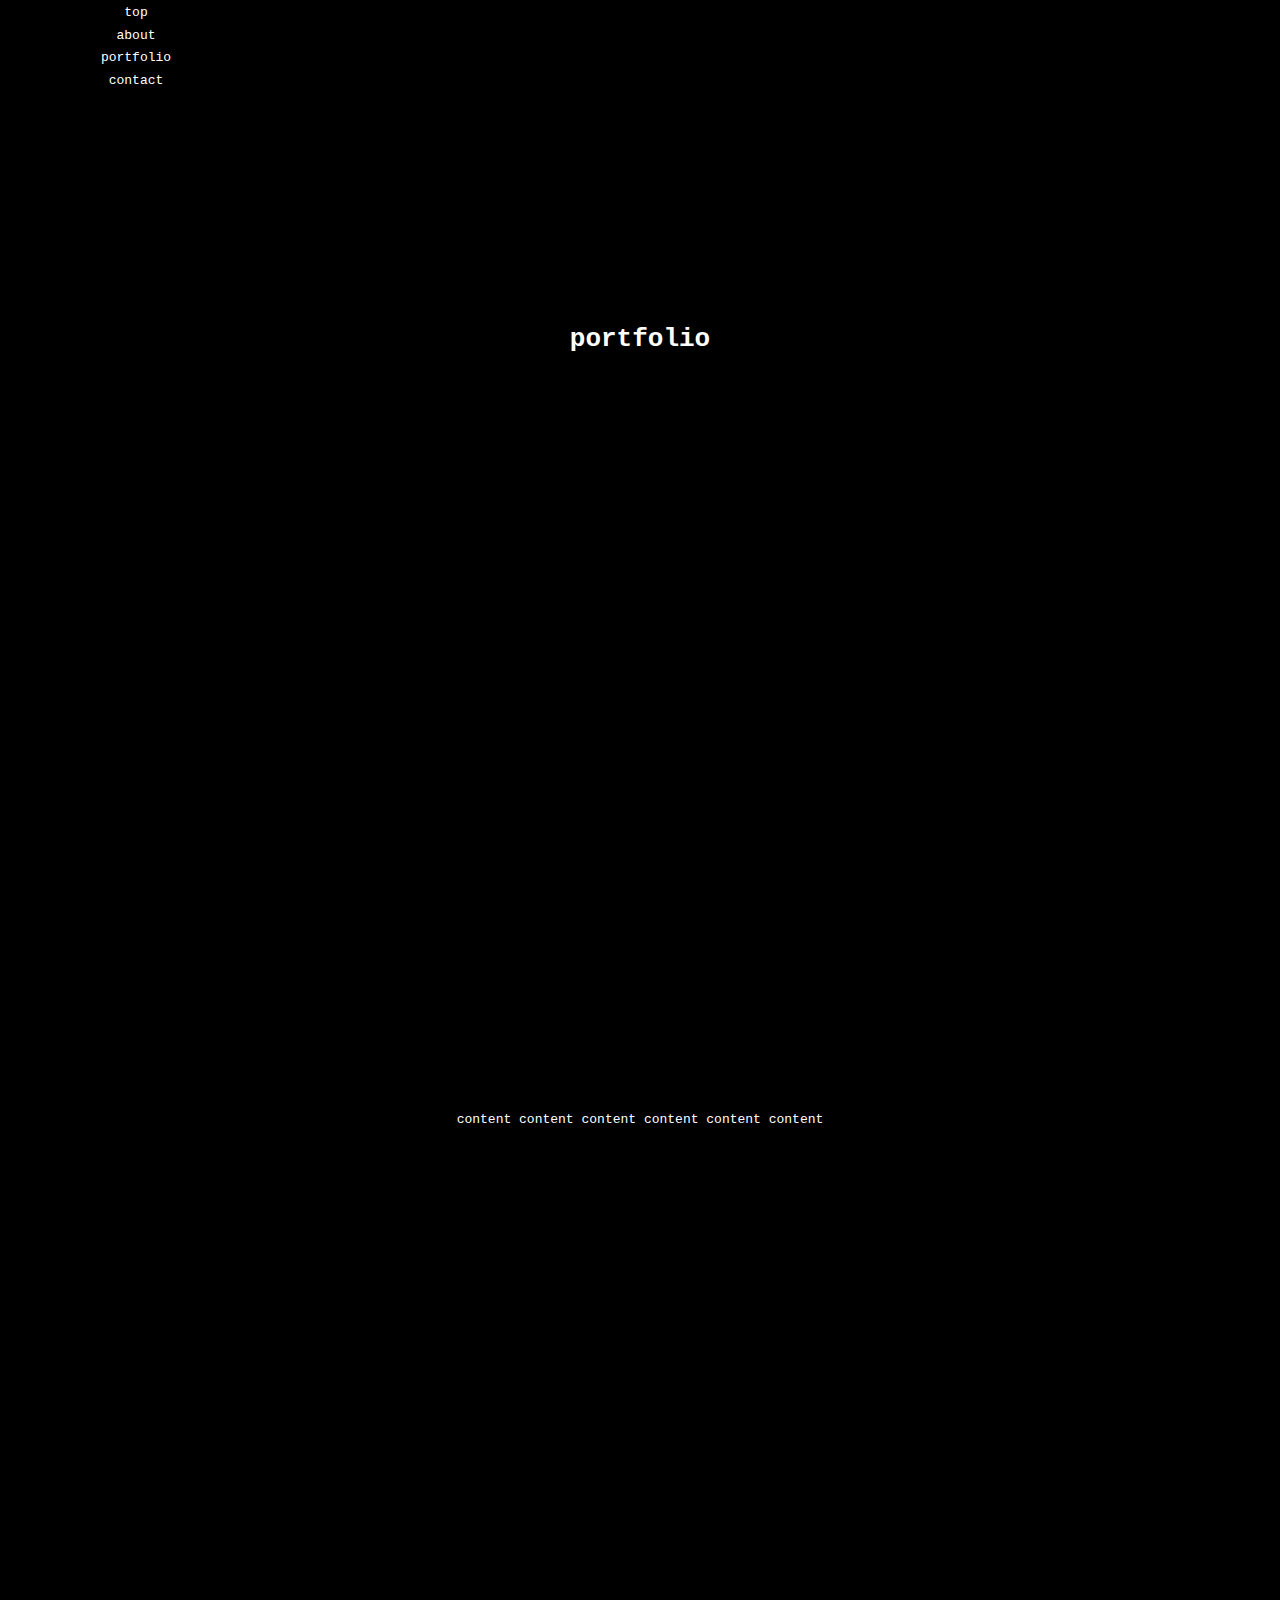
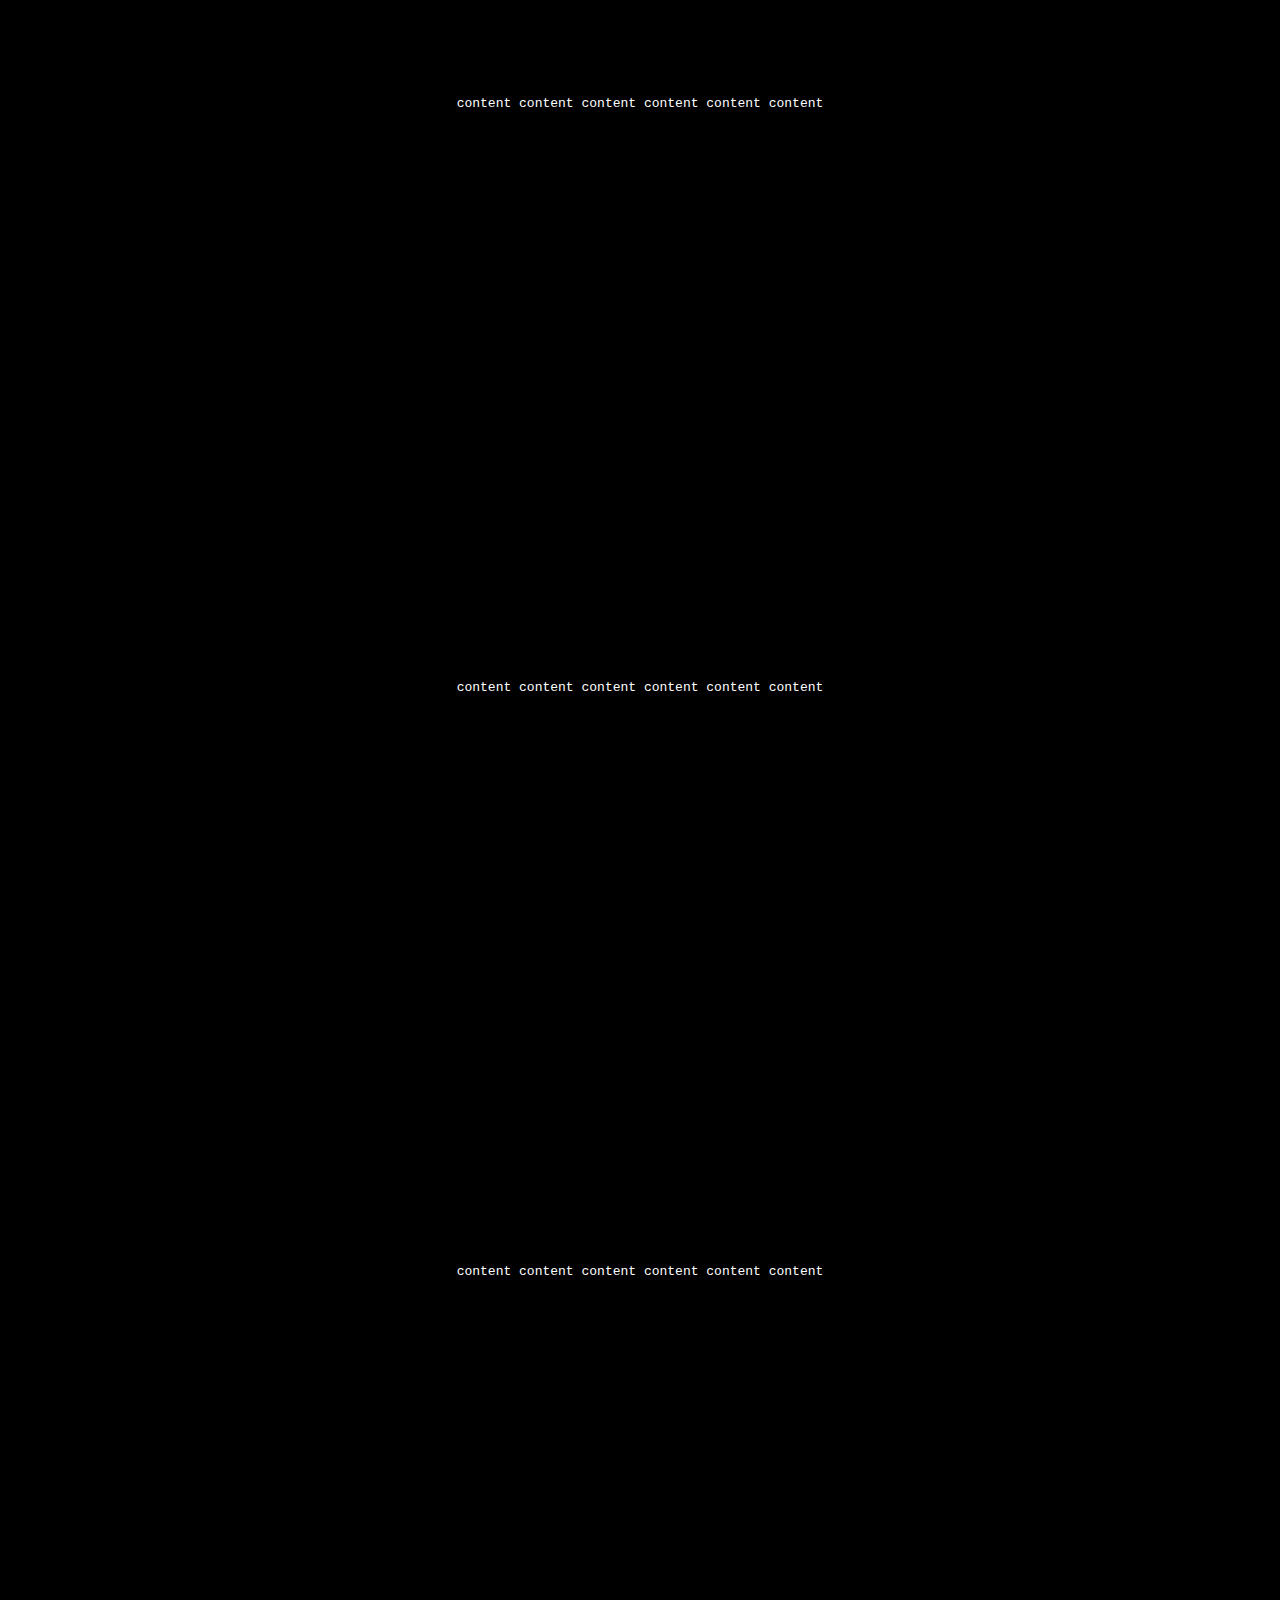
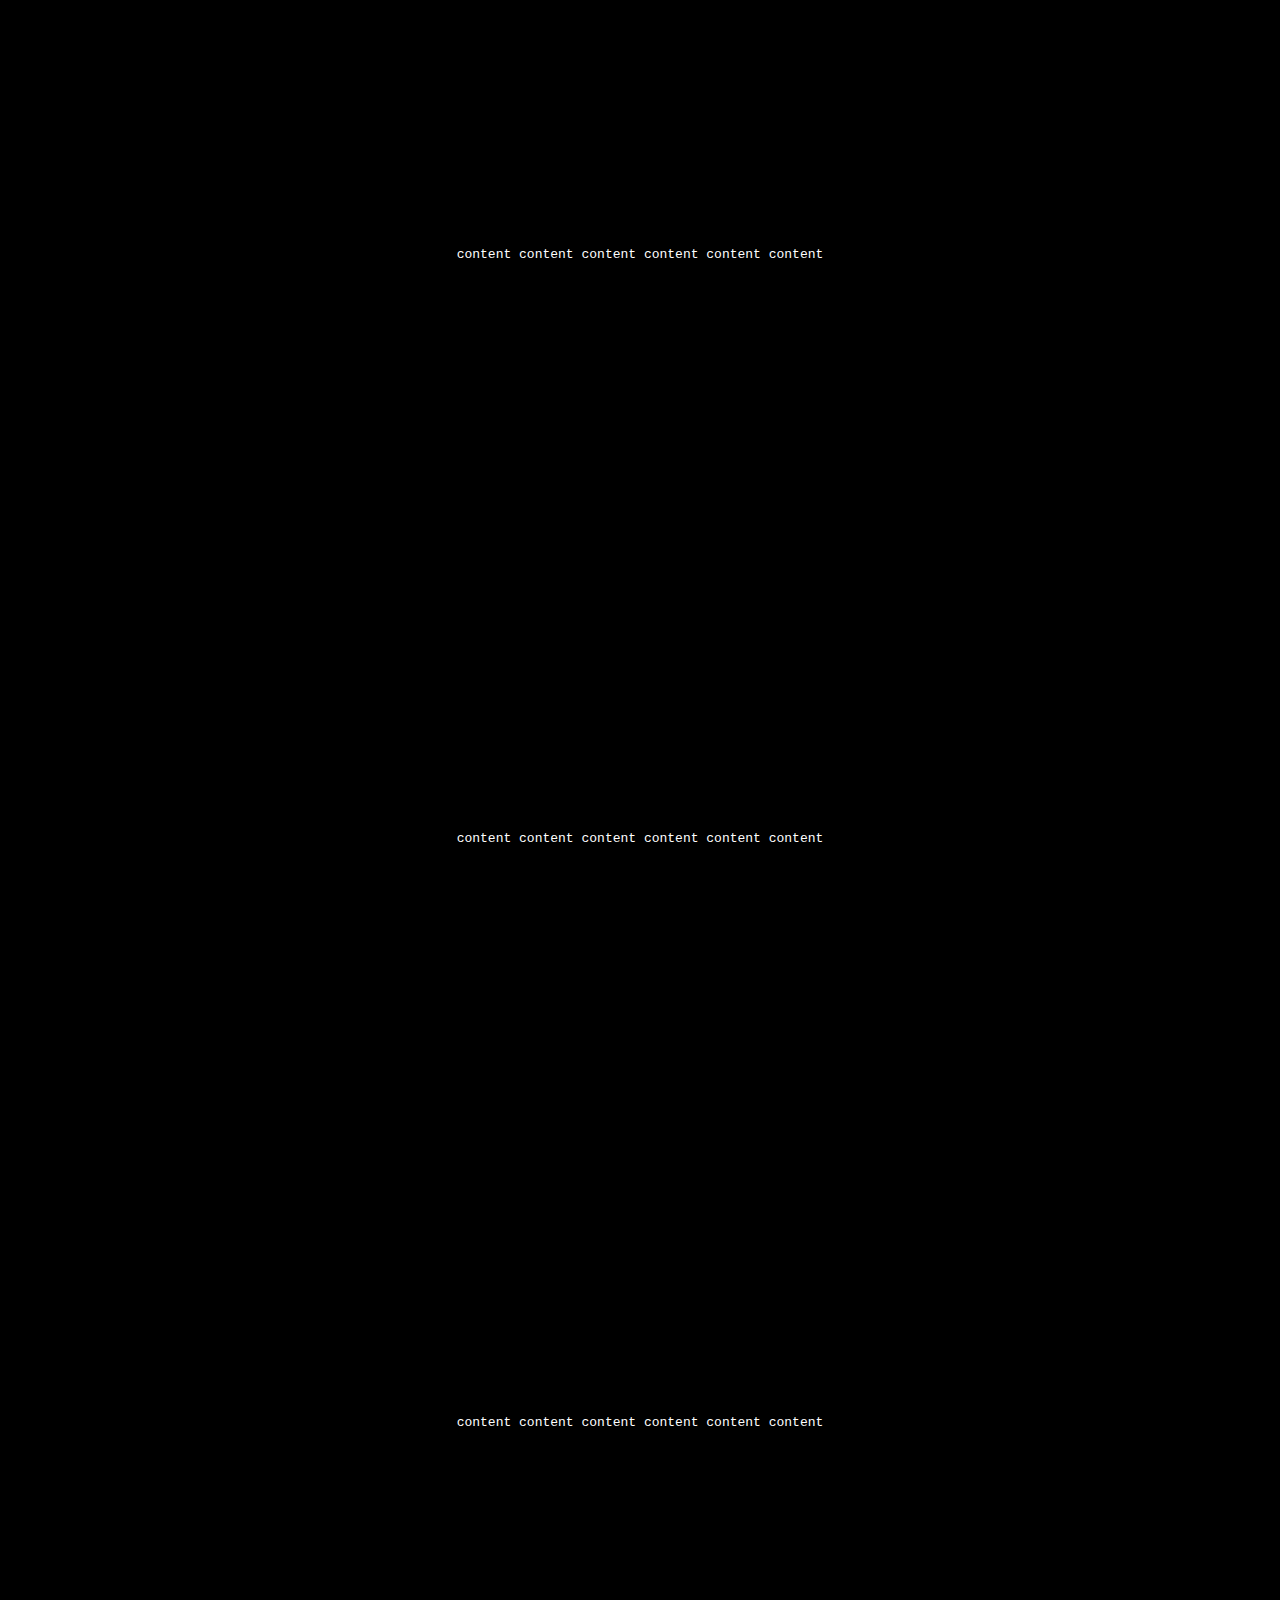
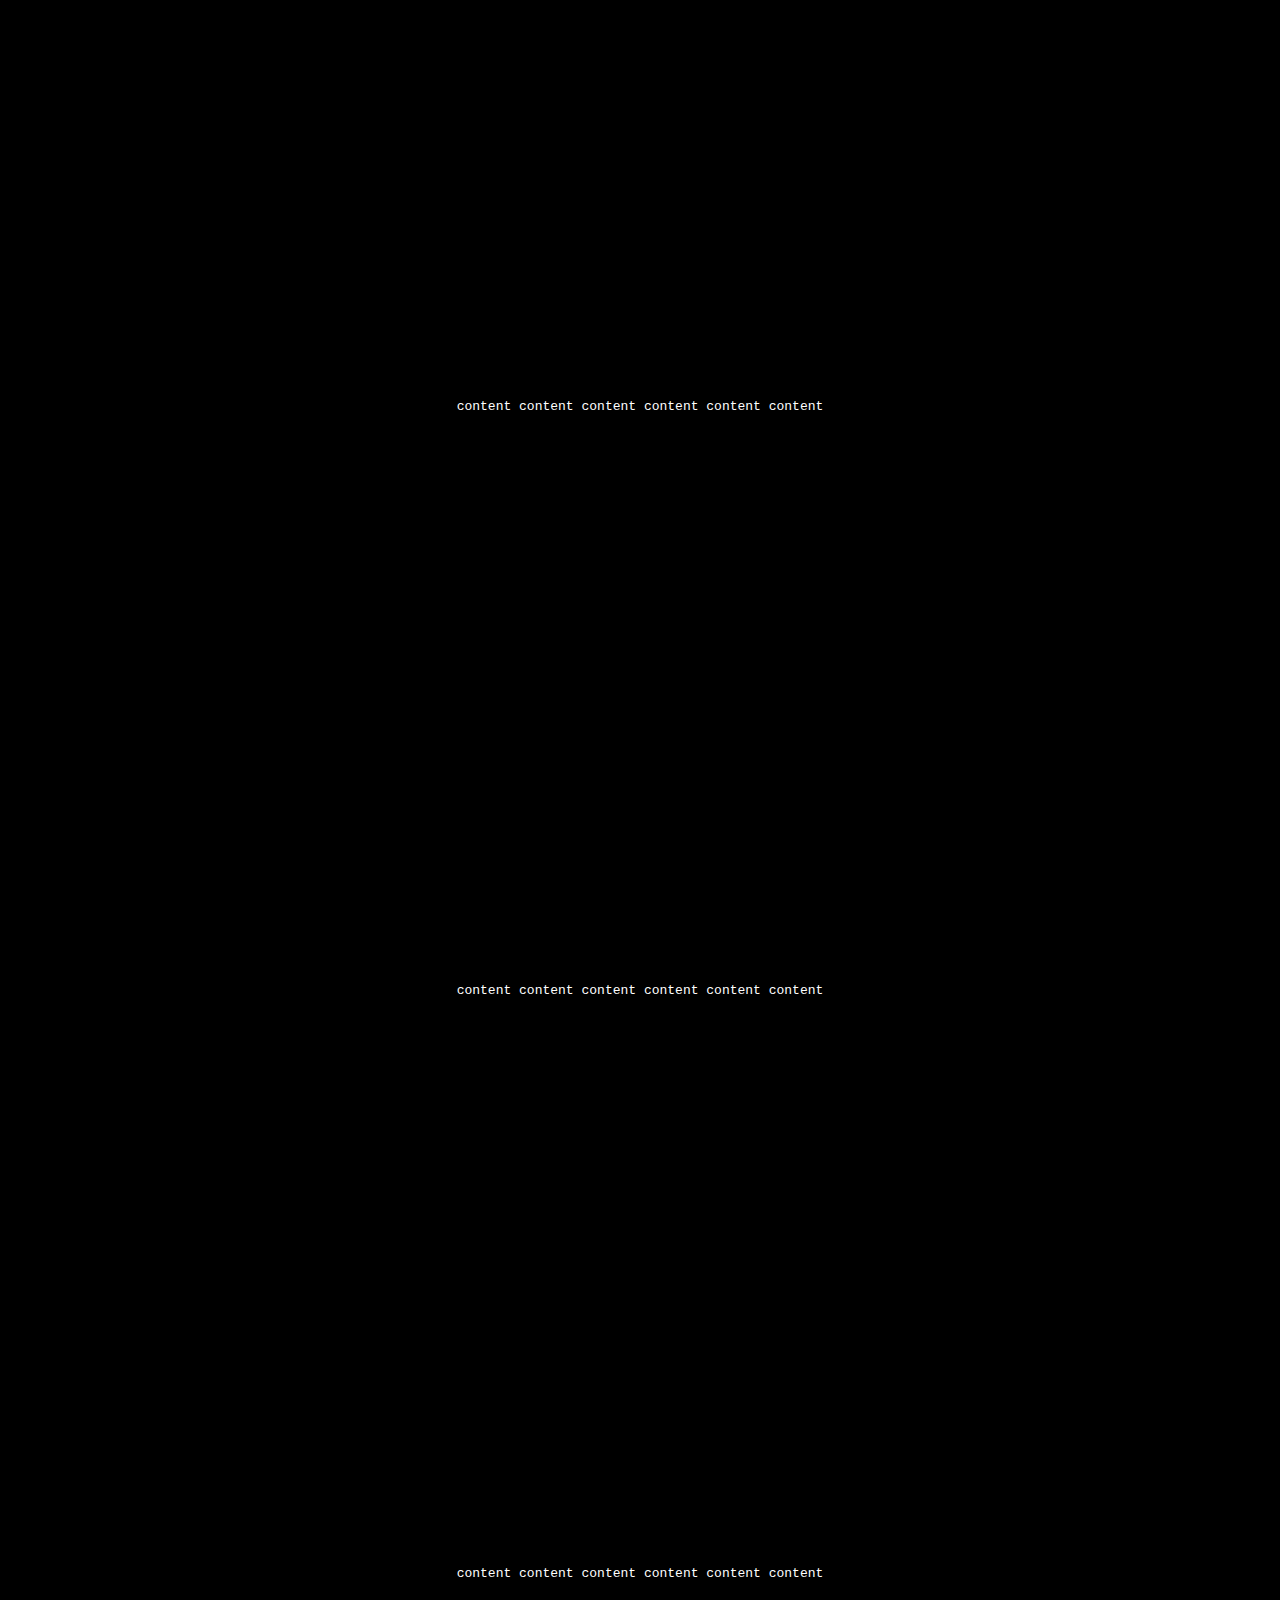
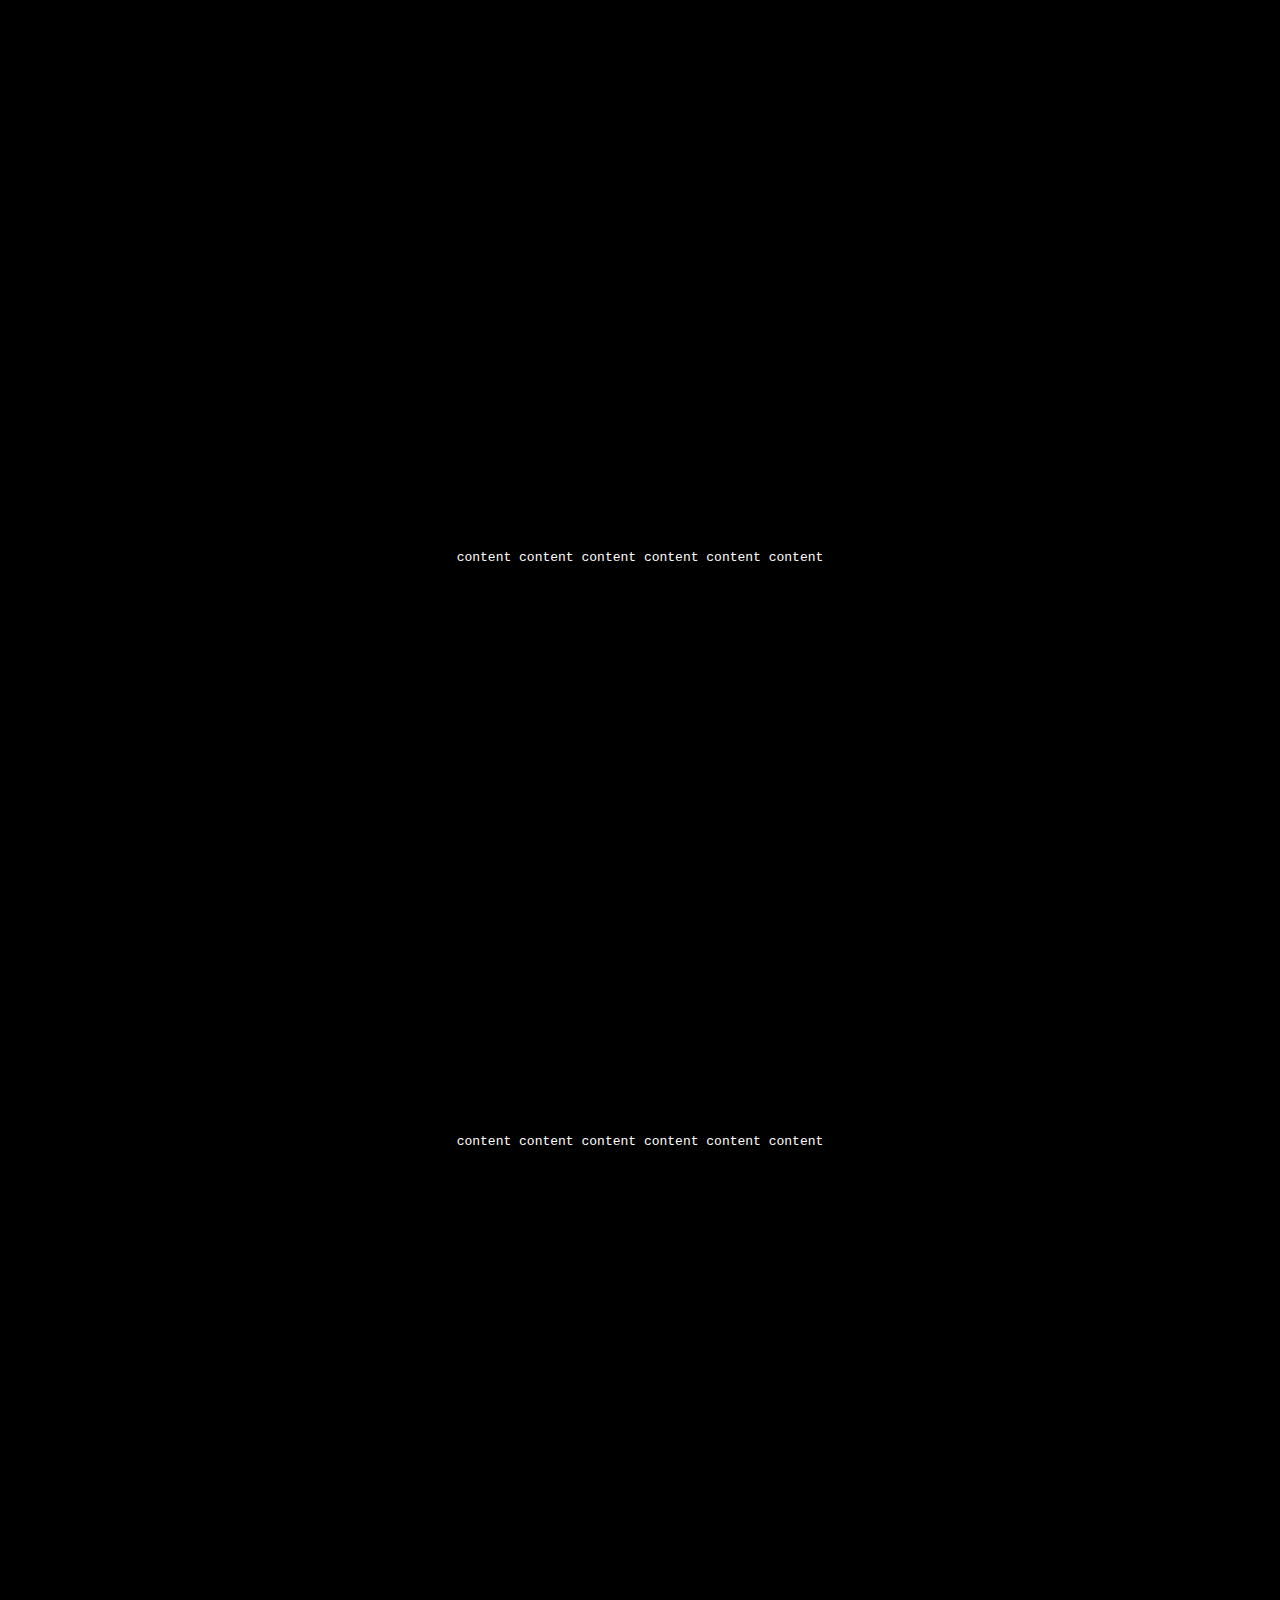
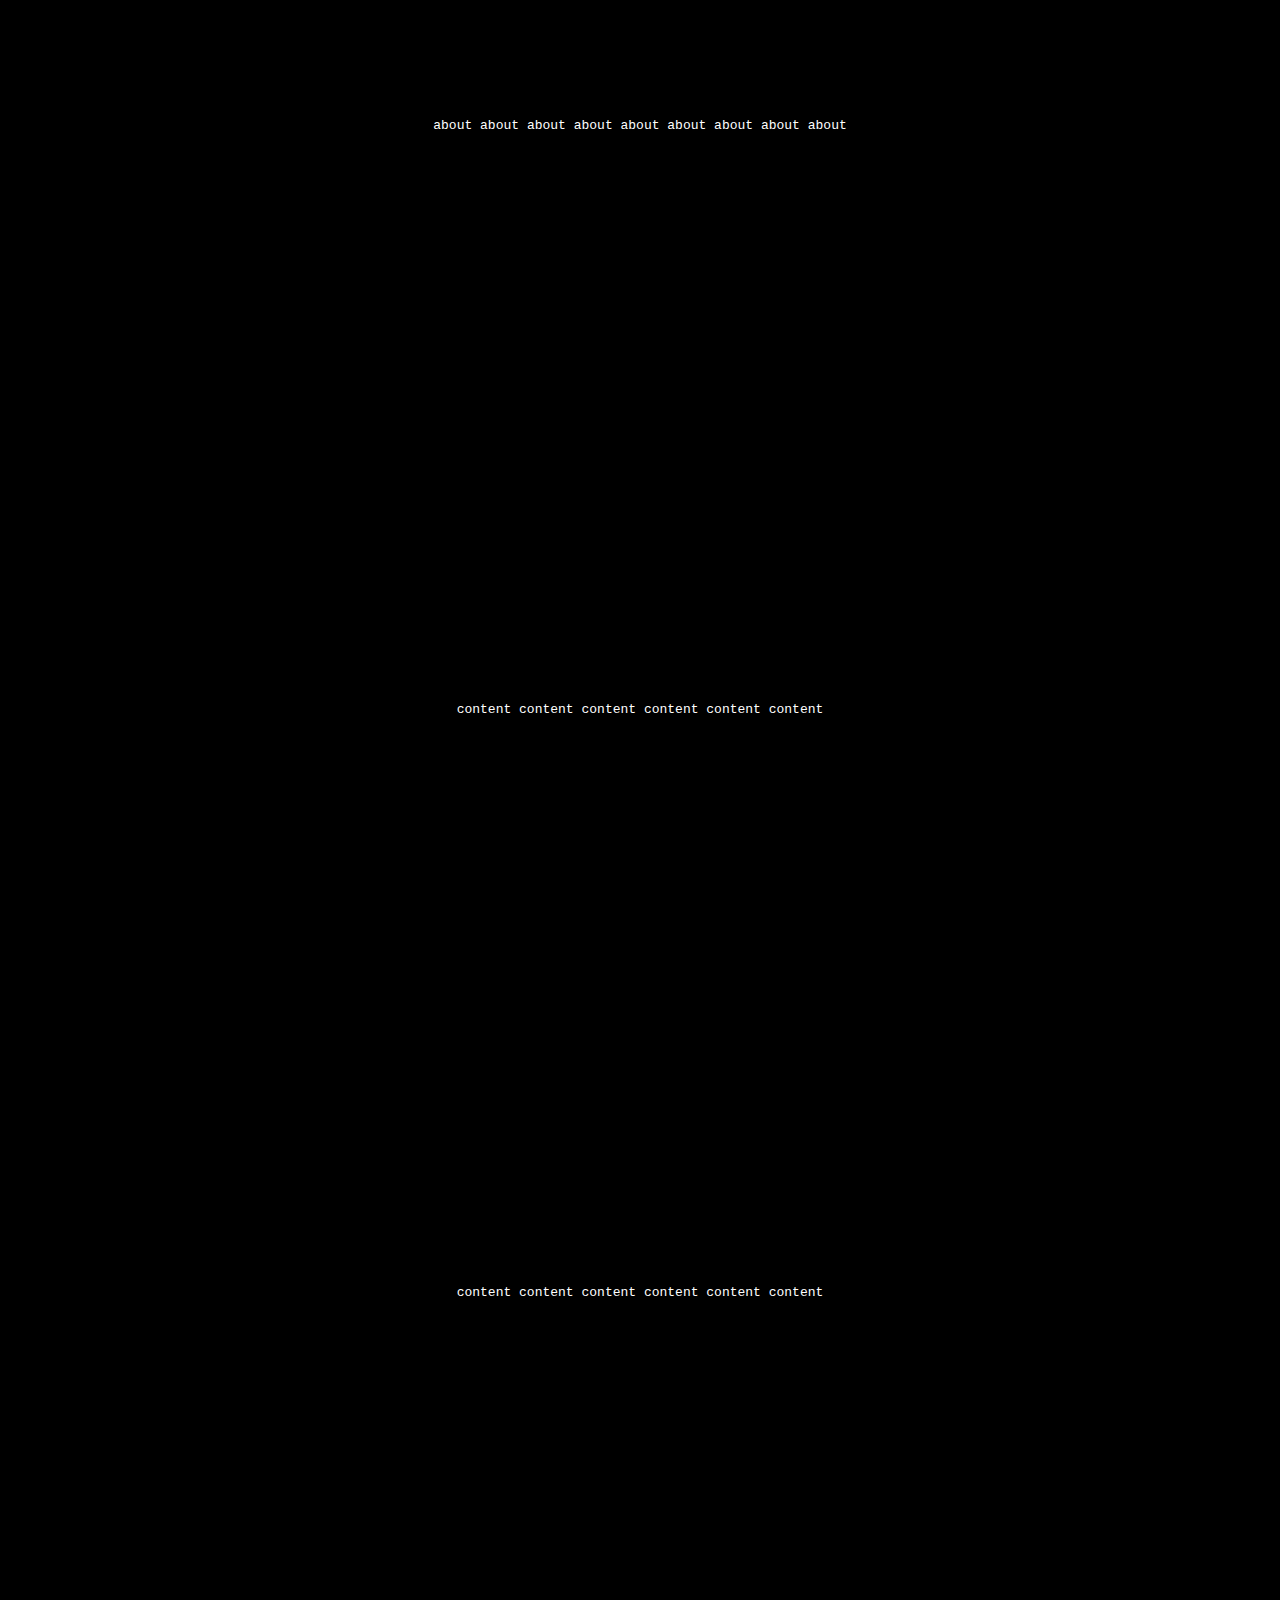
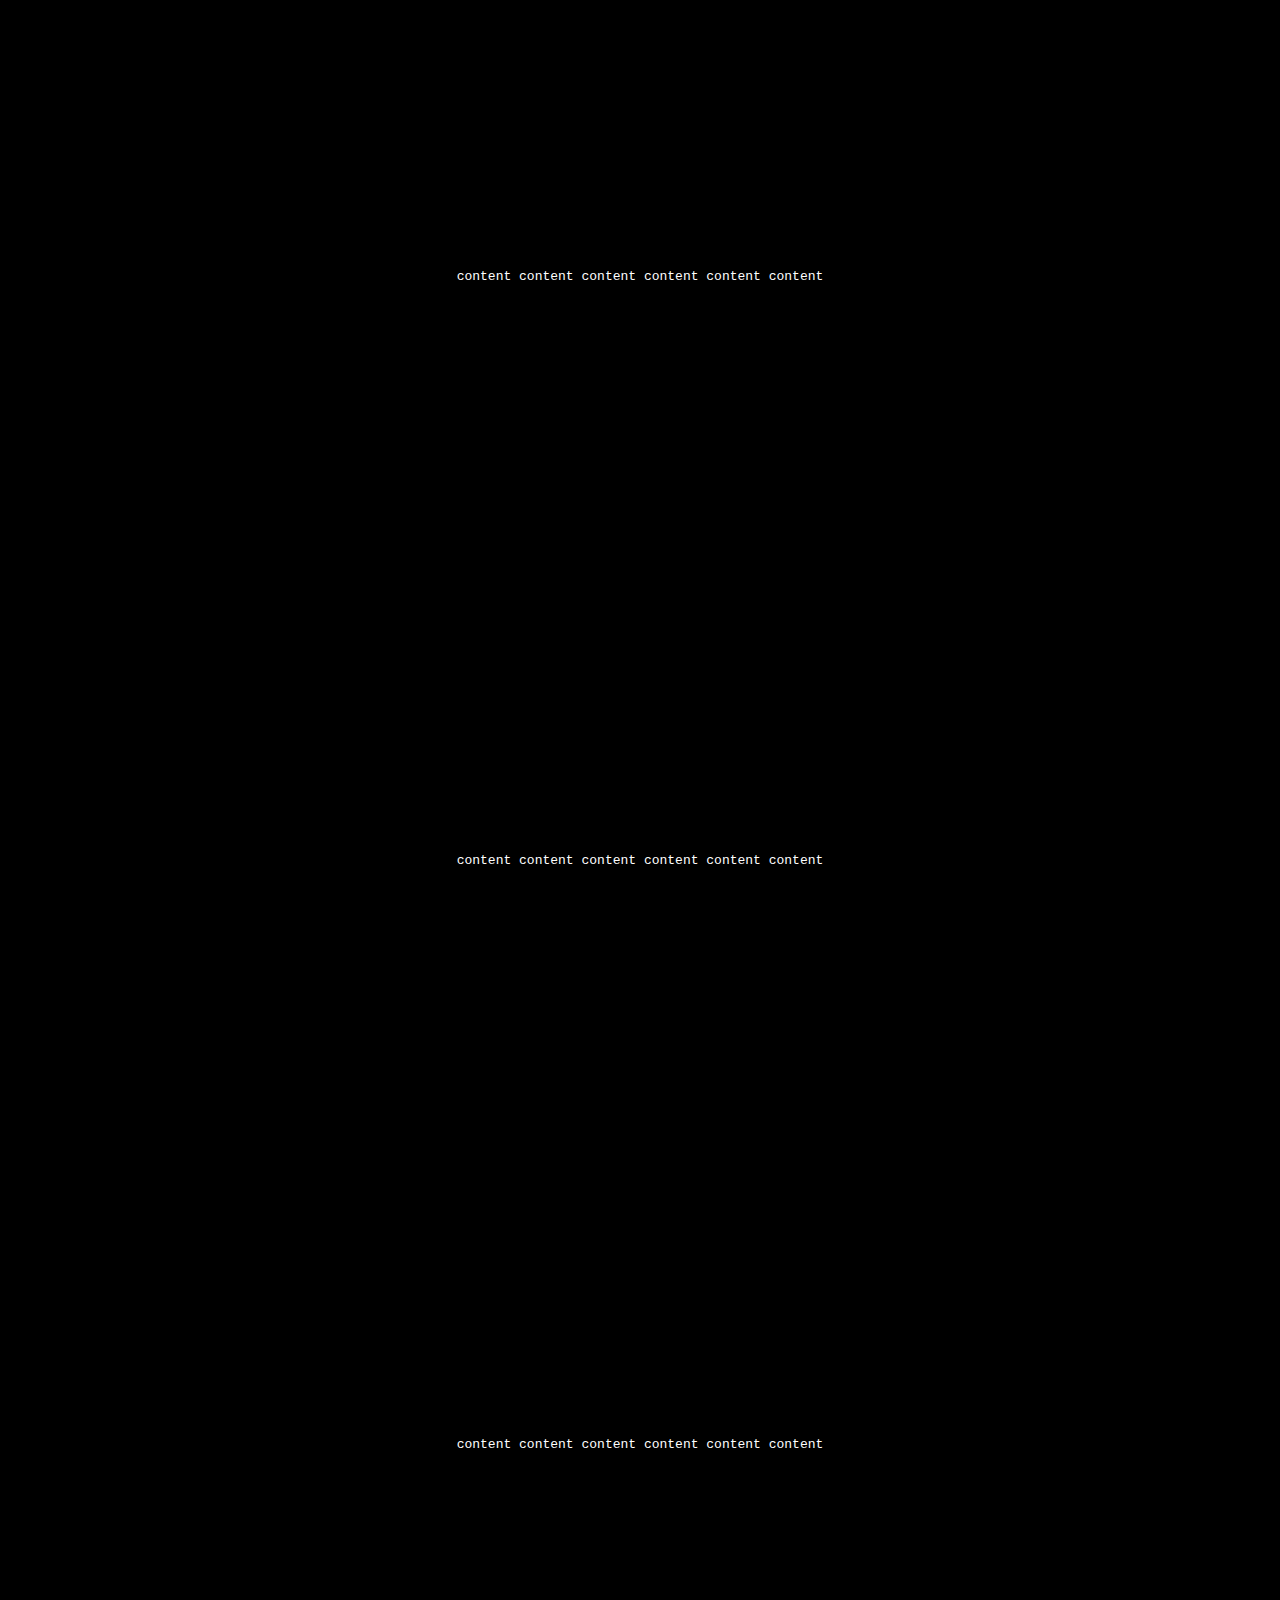
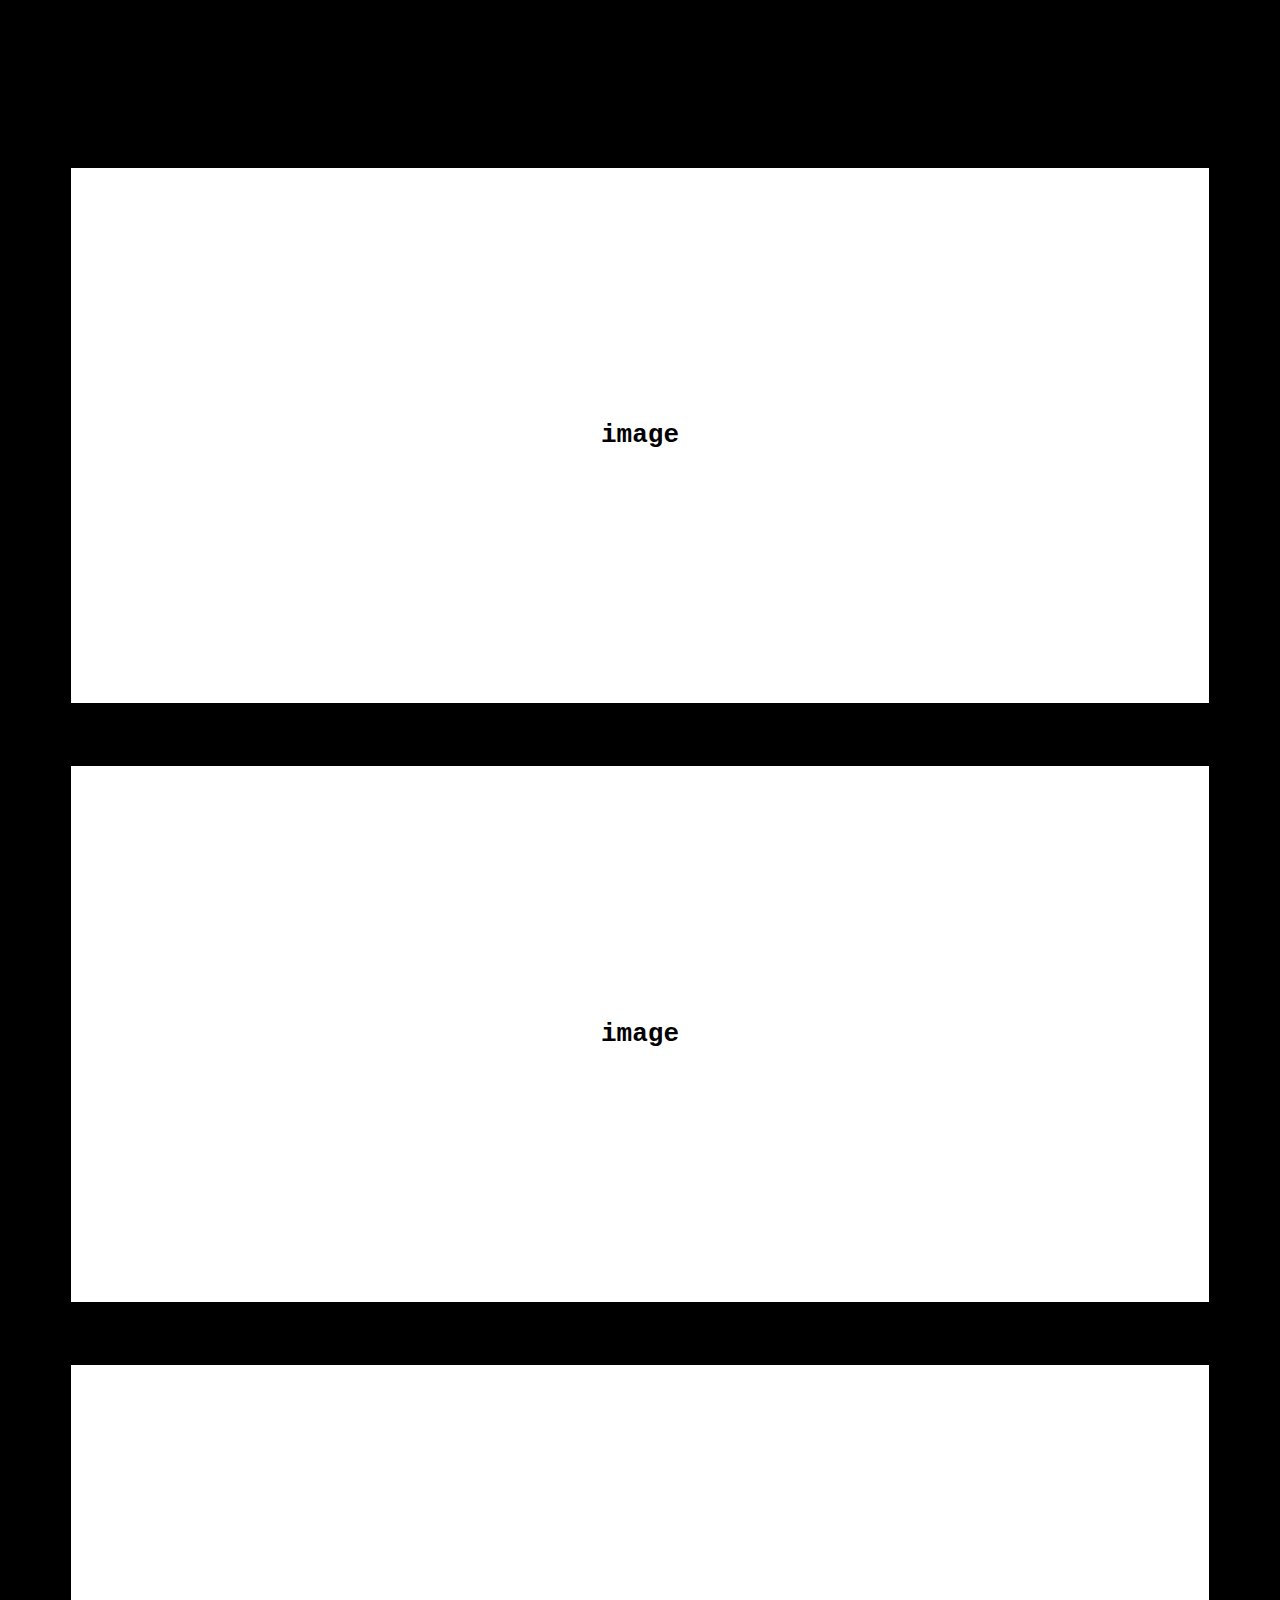
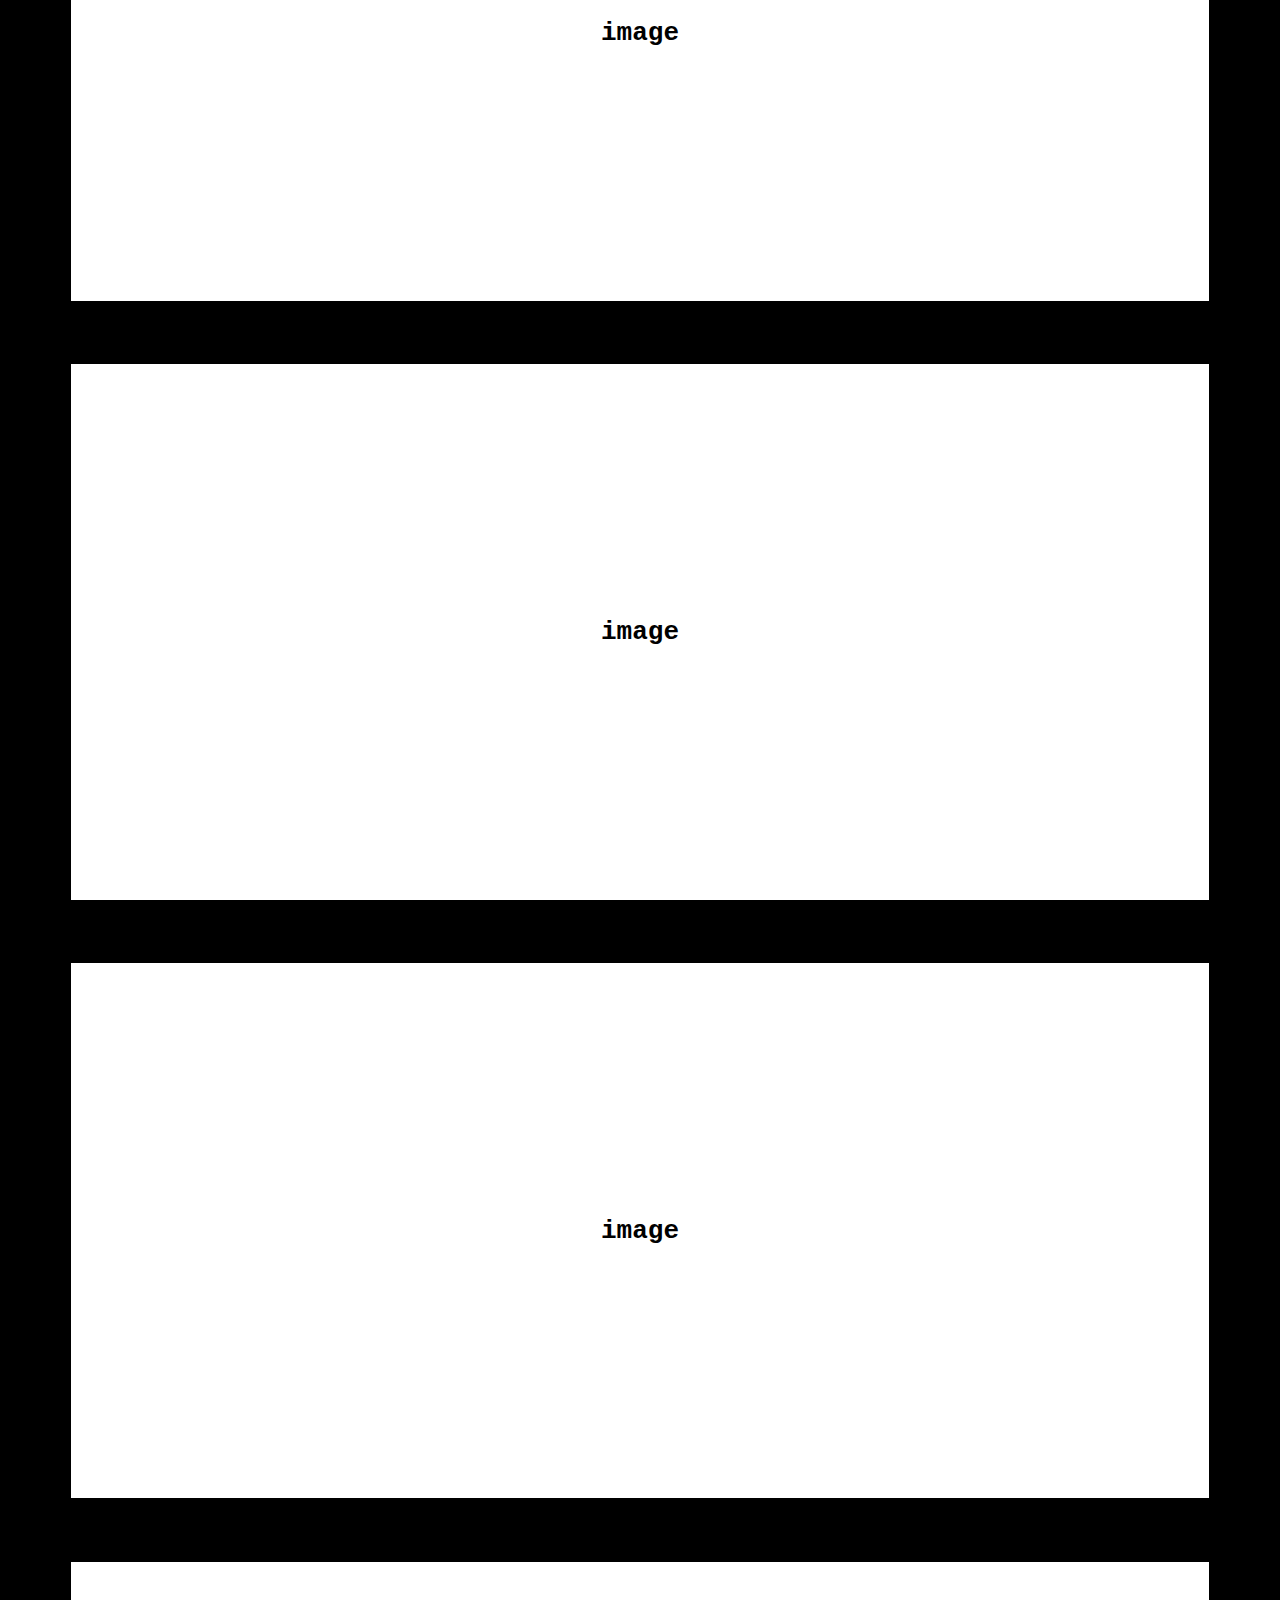
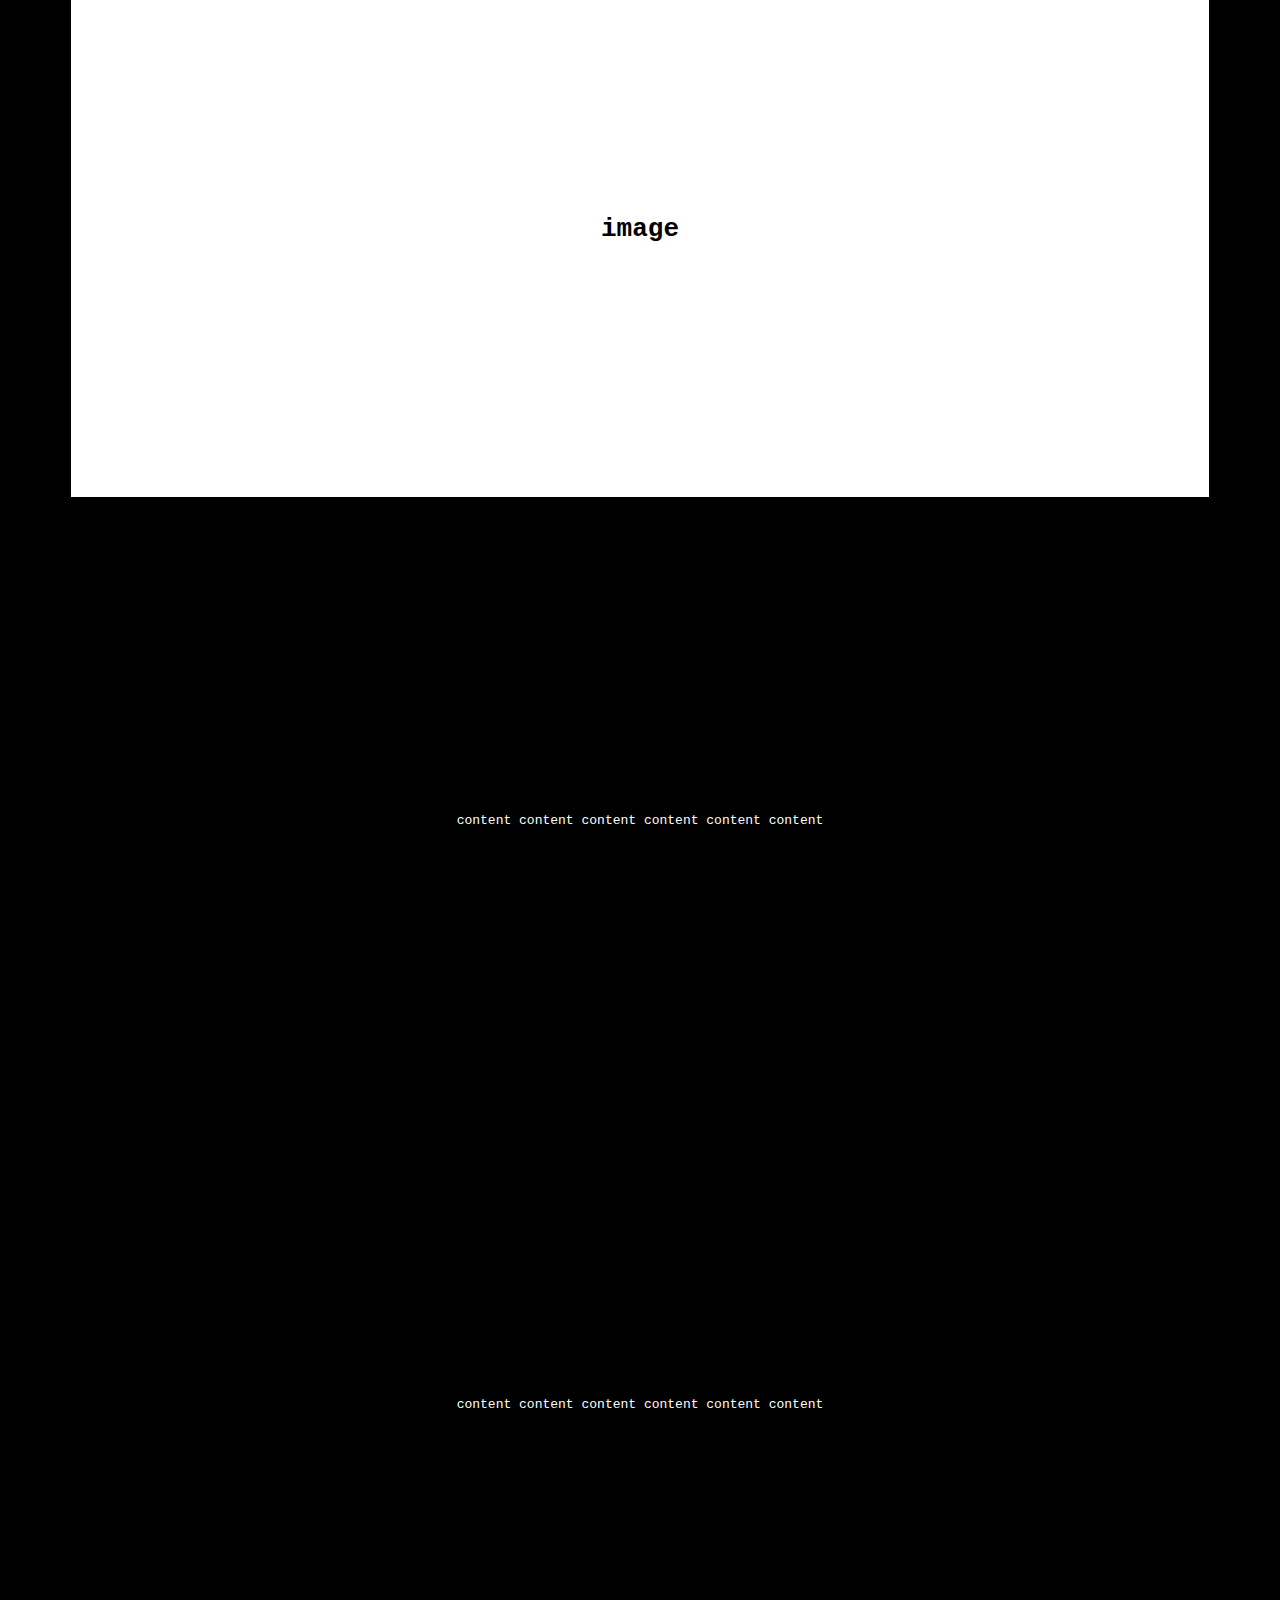
<file: portfolioIndex.html>
<!DOCTYPE html>
<html>

  <head>
    <link rel='stylesheet' type='text/css' href='portfolioStyle.css'>
  </head>

  <body>

    <nav>
      <div class='row'>
        <div class='col-sm-10'>
          <p class='ii'><a href='#top'>top</a></p>
        </div>
        <div class='col-sm-10'>
          <p class='ii'><a href='#about'>about</a></p>
        </div>
        <div class='col-sm-10'>
          <p class='ii'><a href='#portfolio'>portfolio</a></p>
        </div>
        <div class='col-sm-10'>
          <p class='ii'><a href='#contact'>contact</a></p>
        </div>
      </div>
    </nav>

    <h1 id='top'>portfolio</h1>

    <div class='content'>
      <p>content content content content content content</p>
      <p>content content content content content content</p>
      <p>content content content content content content</p>
      <p>content content content content content content</p>
      <p>content content content content content content</p>
      <p>content content content content content content</p>
      <p>content content content content content content</p>
      <p>content content content content content content</p>
      <p>content content content content content content</p>
      <p>content content content content content content</p>
      <p>content content content content content content</p>
      <p>content content content content content content</p>
      <p id='about'>about about about about about about about about about</p>
      <p>content content content content content content</p>
      <p>content content content content content content</p>
      <p>content content content content content content</p>
      <p>content content content content content content</p>
      <p>content content content content content content</p>

      <div id='portfolio'>
        <div class='row'>
          <div class='col-md-4'>
            <h1 class='image'>image</h1>
          </div>
          <div class='col-md-4'>
            <h1 class='image'>image</h1>
          </div>
          <div class='col-md-4'>
            <h1 class='image'>image</h1>
          </div>
          <div class='col-md-4'>
            <h1 class='image'>image</h1>
          </div>
          <div class='col-md-4'>
            <h1 class='image'>image</h1>
          </div>
          <div class='col-md-4'>
            <h1 class='image'>image</h1>
          </div>
        </div>
      </div>

      <p>content content content content content content</p>
      <p>content content content content content content</p>
      <p>content content content content content content</p>
      <p>content content content content content content</p>
      <p>content content content content content content</p>
      <p>content content content content content content</p>
      <p>content content content content content content</p>
      <p>content content content content content content</p>
      <p>content content content content content content</p>
      <p>content content content content content content</p>
      <p>content content content content content content</p>

      <p id='contact'><a href='mailto:email@email.com' target='_blank'>email email email email email email email email email</a></p>

      <p>content content content content content content</p>
      <p>content content content content content content</p>
      <p>content content content content content content</p>
      <p>content content content content content content</p>
      <p>content content content content content content</p>
    </div>

  </body>
</html>
</file>
<file: portfolioStyle.css>
* {
    background-color: #000;
    text-align: center;
  }
  
  html,
  body {
    max-width: 100%;
    overflow-x: hidden;
    background-color: #000;
      }
  
  h1 {
    color: #fff;
    font-family: monospace;
    margin: 5%;
    padding: 20% 5% 35% 5%;
  }
  
  p {
    color: #fff;
    font-family: monospace;
    margin: 5%;
    padding: 20% 5%;
  }
  
  .ii {
    color: #fff;
    font-family: monospace;
    margin: 1%;
    padding: 1%;
    z-index: 999;
  }
  
  nav {
    color: #fff;
    font-family: monospace;
    position: fixed;
    top: 0;
    width: 20%;
    z-index: 99;
  }
  
  .image {
    background-color: #fff;
    color: #000;
    font-family: monospace;
    margin: 5%;
    padding: 20% 5%;
  }
  
  a:link,
  a:visited,
  a:hover,
  a:active {
    color: #fff;
    text-decoration: none;
    font-family: monospace;
  }
</file>
